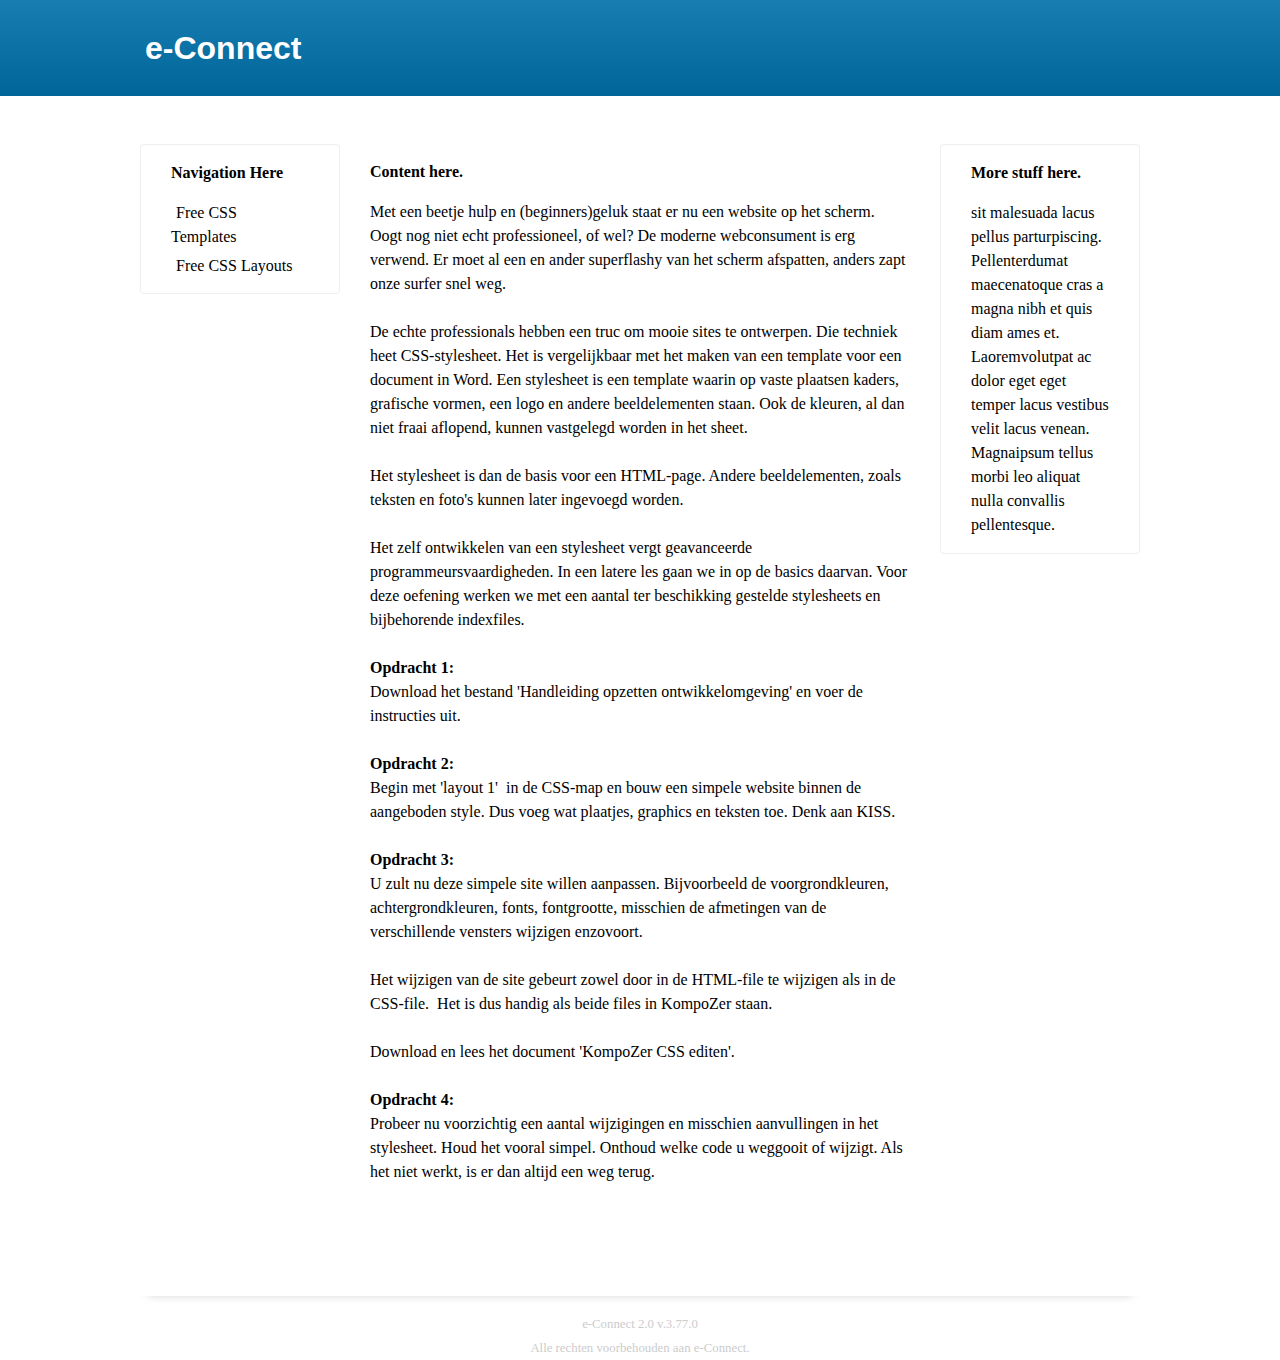
<file: webdesign/assignments/lesson3/layout1/index.html>
<!doctype html>
<html>
<head>
<title>Free Css Layout 1</title>
<meta http-equiv="content-type" content="text/html; charset=iso-8859-1">
<link rel="stylesheet" type="text/css" href="styles.css" />
</head>
<body>
<div id="header"><h1><a href="http://www.free-css.com/free-css-layouts.php">e-Connect</a></h1></div>
<div id="container">
  <div id="wrapper">
    <div id="content">
      <p><strong>Content here.</strong></p>
      <p>
      Met een beetje&nbsp;hulp en (beginners)geluk&nbsp;staat er nu een website op het scherm. Oogt nog niet echt professioneel, of wel? De moderne webconsument is erg verwend. Er moet al een en ander&nbsp;superflashy&nbsp;van het scherm afspatten, anders zapt onze surfer snel weg.<br>
      <br>
      De echte professionals hebben&nbsp;een truc om&nbsp;mooie sites te ontwerpen. Die techniek heet CSS-stylesheet. Het is vergelijkbaar met het maken van een template voor een document in Word. Een stylesheet is een template waarin op vaste plaatsen kaders, grafische vormen, een logo en andere beeldelementen staan. Ook de kleuren, al dan niet fraai aflopend, kunnen vastgelegd worden in het sheet.<br>
      <br>
      Het stylesheet is dan de basis voor een HTML-page. Andere beeldelementen, zoals teksten en foto's kunnen&nbsp;later ingevoegd worden.<br>
      <br>
      Het zelf ontwikkelen van een stylesheet vergt geavanceerde programmeursvaardigheden. In een latere les gaan we in op de basics daarvan. Voor deze oefening werken we met een aantal ter beschikking gestelde stylesheets en bijbehorende indexfiles.<br>
      <br>
      <strong>Opdracht 1:</strong><br>
      Download het bestand 'Handleiding opzetten ontwikkelomgeving' en voer de instructies uit.<br>
      <br>
      <strong>Opdracht 2:</strong><br>
      Begin met 'layout 1'&nbsp; in de CSS-map en bouw een simpele website binnen de aangeboden style. Dus voeg wat plaatjes, graphics en teksten toe. Denk aan KISS.<br>
      <br>
      <strong>Opdracht 3:</strong><br>
      U zult nu deze simpele site willen aanpassen. Bijvoorbeeld de voorgrondkleuren, achtergrondkleuren, fonts, fontgrootte, misschien de afmetingen van de verschillende vensters wijzigen enzovoort.<br>
      <br>
      Het wijzigen van de site gebeurt zowel door in de HTML-file te wijzigen als in de CSS-file.&nbsp; Het is dus handig als beide files in KompoZer staan.<br>
      <br>
      Download en lees het document 'KompoZer CSS editen'.&nbsp;<br>
      <br>
      <strong>Opdracht 4:</strong><br>
      Probeer nu voorzichtig een aantal wijzigingen en misschien aanvullingen in het stylesheet. Houd het vooral simpel. Onthoud welke code u weggooit of wijzigt. Als het niet werkt, is er dan altijd een weg terug. &nbsp;<br>
      </p>
    </div>
  </div>
  <div id="navigation">
    <p><strong>Navigation Here</strong></p>
    <ul>
      <li><a href="http://www.free-css.com/">Free CSS Templates</a></li>
      <li><a href="http://www.free-css.com/free-css-layouts.php">Free CSS Layouts</a></li>
    </ul>
  </div>
  <div id="extra">
    <p><strong>More stuff here.</strong></p>
    <p>sit malesuada lacus pellus parturpiscing. Pellenterdumat maecenatoque cras a magna nibh et quis diam ames et. Laoremvolutpat ac dolor eget eget temper lacus vestibus velit lacus venean. Magnaipsum tellus morbi leo aliquat nulla convallis pellentesque.</p>
  </div>
  <div id="footer">
    <p>e-Connect 2.0 v.3.77.0</p>
    <p>Alle rechten voorbehouden aan e-Connect.</p>
  </div>
</div>
</body>
</html>
</file>
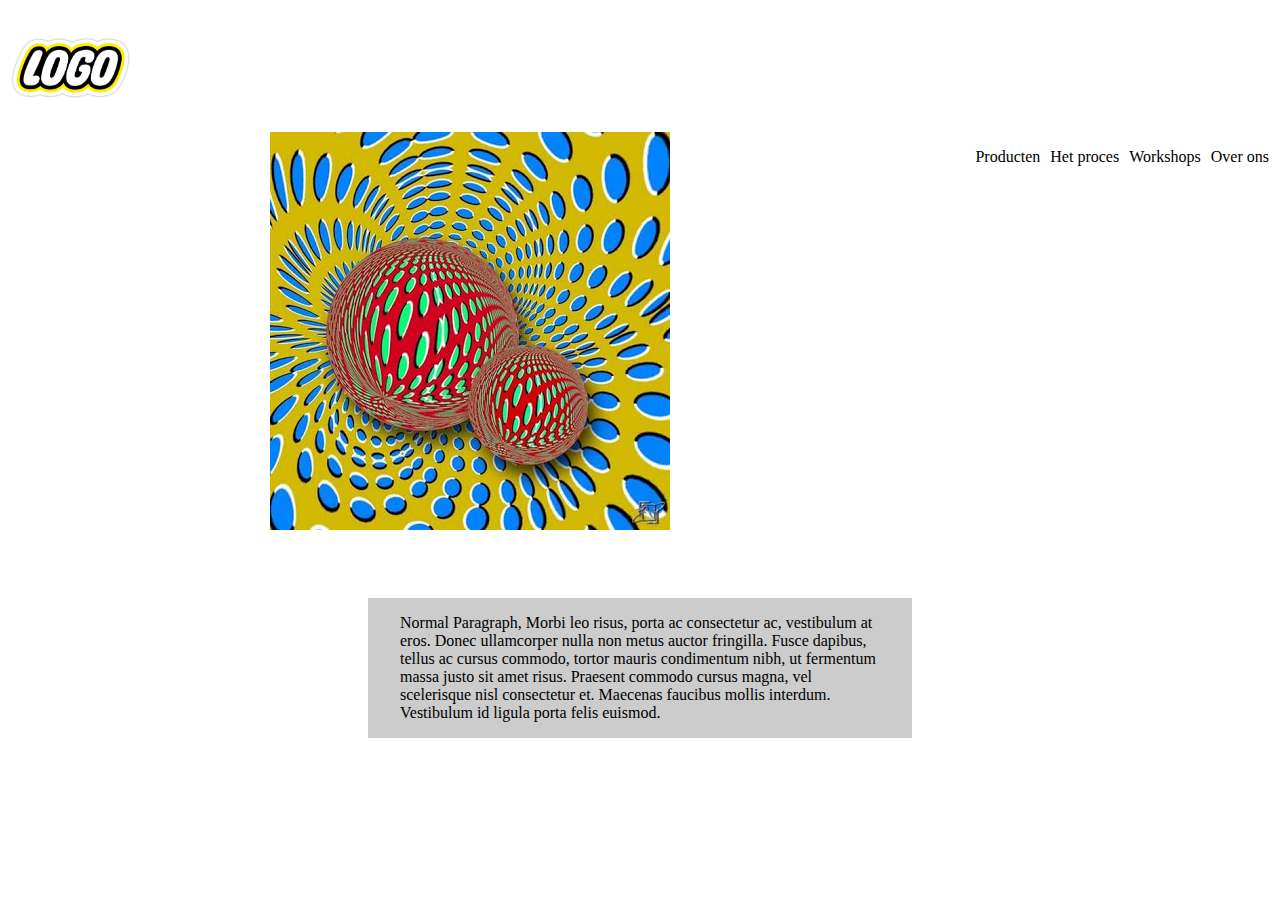
<file: webdesign/assignments/lesson3/FIRSTWEBSITE/home.html>
<!DOCTYPE html PUBLIC "-//W3C//DTD HTML 4.01//EN" "http://www.w3.org/TR/html4/strict.dtd">
<html><head>
  
  <meta content="text/html; charset=ISO-8859-1" http-equiv="content-type">
  <title>home</title>

  
  
  <style type="text/css">
.navigation {
  float: right;
}
.navigation li {
  display: inline;
  padding-top: 0px;
  padding-right: 3px;
  padding-left: 3px;
}
p {
  padding: 1em 2em;
  background-color: #cccccc;
  margin-top: 4em;
  width: 30em;
  margin-right: auto;
  margin-left: auto;
}

  </style>
</head><body>
<img style="width: 125px; height: 120px;" alt="logo" src="logo.png"><br>

<ul class="navigation">

  <li>Producten</li>
  <li>Het proces</li>
  <li>Workshops</li>
  <li>Over ons</li>
</ul>

<div style="text-align: center;"><img style="width: 400px; height: 398px;" alt="product" src="OpticalIllusion.jpg">
</div>

<p>Normal Paragraph, Morbi leo risus, porta ac consectetur ac, vestibulum
at eros. Donec ullamcorper nulla non metus auctor fringilla. Fusce
dapibus, tellus ac cursus commodo, tortor mauris condimentum nibh, ut
fermentum massa justo sit amet risus. Praesent commodo cursus magna,
vel scelerisque nisl consectetur et. Maecenas faucibus mollis interdum.
Vestibulum id ligula porta felis euismod.</p>

</body></html>
</file>
<file: webdesign/assignments/lesson3/layout1/styles.css>
html,body {
    margin: 0;
    padding: 0;
    font-size: 16px;
    line-height: 24px;
}
body {
    font-size: 1rem;
    font-family: Palatino,"Palatino Linotype","Palatino LT STD","Book Antiqua",Georgia,serif;
}
p {
    margin: 1rem 0;
}
a {
    padding: 5px;
    text-decoration: none;
    color: #000000;
}
div#header {
    background: -moz-linear-gradient(top, #187eb1 0%, #006599 100%);
    /* FF3.6+ */
    background: -webkit-linear-gradient(top, #187eb1 0%,#006599 100%);
    /* Chrome10+,Safari5.1+ */
    background: -ms-linear-gradient(top, #187eb1 0%,#006599 100%);
    /* IE10+ */
    background: linear-gradient(to bottom, #187eb1 0%,#006599 100%);
    /* W3C */
    margin-bottom: 3rem;
}
div#header h1 {
    height: 6rem;
    line-height: 6rem;
    margin: 0 auto;
    width: 1000px;
    font-family: "Arial Narrow",Arial,sans-serif;
}
#header h1 a {
    color: white;
}
div#container {
    text-align: left
}
div#content p {
}
div#navigation {
}
div#navigation ul {
    margin: 15px 0;
    padding: 0;
    list-style-type: none;
}
div#navigation li {
    margin-bottom: 5px;
}
div#container {
    width: 1000px;
    margin: 0 auto
}
div#wrapper {
    float: left;
    width: 100%;
    -webkit-box-shadow: 0 8px 8px -8px rgba(119, 119, 119, 0.3);
    -moz-box-shadow: 0 8px 8px -8px rgba(119, 119, 119, 0.3);
    box-shadow: 0 8px 8px -8px rgba(119, 119, 119, 0.3);
    padding-bottom: 6rem;
}
div#content {
    margin: 0 200px;
    padding: 0 30px;
}
div#navigation {
    float: left;
    width: 138px;
    margin-left: -1000px;
    padding: 0 30px;
    border: 1px solid #eee;
    -webkit-border-radius: 4px;
    -moz-border-radius: 4px;
    border-radius: 4px;
}
div#extra {
    float: left;
    width: 138px;
    margin-left: -200px;
    padding: 0 30px;
    border: 1px solid #eee;
    -webkit-border-radius: 4px;
    -moz-border-radius: 4px;
    border-radius: 4px;
}
div#footer {
    clear: left;
    width: 100%;
    padding-top: 1rem;
    text-align: center;
}
div#footer p {
    margin: 0;
    font-size: .8rem;
    color: #ccc;
}
</file>
